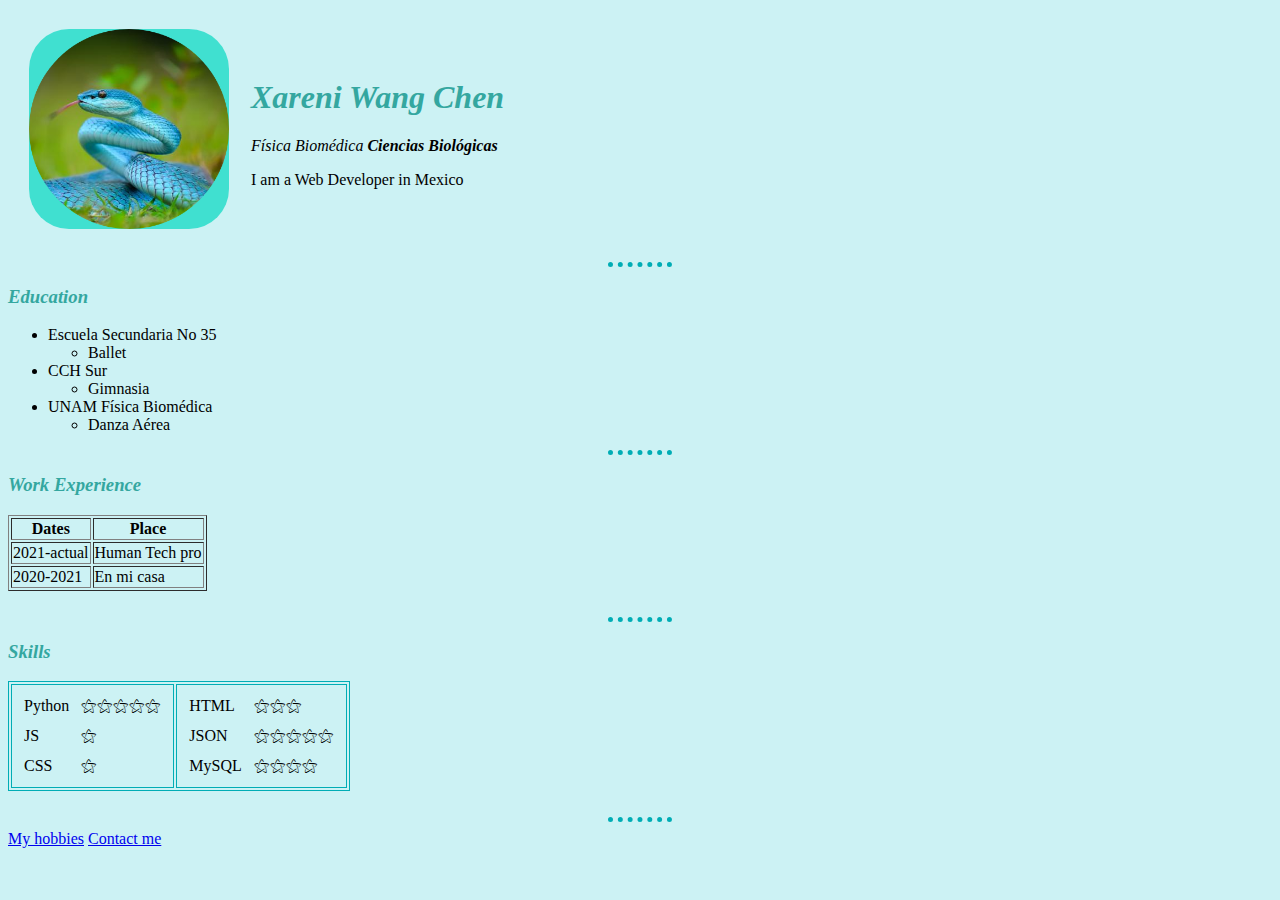
<file: index.html>
<!DOCTYPE html>
<html lang="en">
<head>
    <meta charset="UTF-8">
    <meta http-equiv="X-UA-Compatible" content="IE=edge">
    <title>ღXareni's Personal Webღ</title>
    <link rel="stylesheet" href="./css/styles.css">

</head>

<body>

    <table cellspacing = "20">
        <tr>
            <td><img class="snake circular"  src="./images/circle-cropped.png" alt="mi conejo"  width="200" height="200" ></td>
            <td>
                <h1 id="heading">Xareni Wang Chen</h1>
                <p><em>Física Biomédica <strong>Ciencias Biológicas</strong></em></p>
                <p>I am a Web Developer in Mexico</p>
            </td>
        </tr>
    </table>

    <hr>

    <h3>Education</h3>
    <ul>
        <li>Escuela Secundaria No 35</li>
        <ul>
            <li>Ballet</li>
        </ul>
        <li>CCH Sur</li>
        <ul>
            <li>Gimnasia</li>
        </ul>
        <li>UNAM Física Biomédica</li>
        <ul>
            <li>Danza Aérea</li>
        </ul>
    </ul>

    <hr>

    <h3>Work Experience</h3>
    <table border="1">

        <thead>
            <tr>
                <th>
                    Dates
                </th>
                <th>
                    Place
                </th>
            </tr>
        </thead>

        <tbody>
            <tr>
                <td>
                    2021-actual
                </td>
                <td>
                    Human Tech pro
                </td>
            </tr>
            <tr>
                <td>
                    2020-2021
                </td>
                <td>
                    En mi casa
                </td>
            </tr>
        </tbody>

        <tfoot>

        </tfoot>
    </table>

    <br>

    <hr>

    <h3>Skills</h3>

    </table>
    <table border = "1" bordercolor="#00adb5">
        <tr>
            <td>
                <table cellspacing = "10">
                    <tr>
                        <td>Python</td>
                        <td>⚝⚝⚝⚝⚝</td>
                    </tr>
                    <tr>
                        <td>JS</td>
                        <td>⚝</td>
                    </tr>
                    <tr>
                        <td>CSS</td>
                        <td>⚝</td>
                    </tr>
                </table>
            </td>
            <td>
                <table cellspacing = "10">
                    <tr>
                        <td>HTML</td>
                        <td>⚝⚝⚝</td>
                    </tr>
                    <tr>
                        <td>JSON</td>
                        <td>⚝⚝⚝⚝⚝</td>
                    </tr>
                    <tr>
                        <td>MySQL</td>
                        <td>⚝⚝⚝⚝</td>
                    </tr>
                </table>
            </td>
        </tr>
    </table>

    <br>

    <hr>
    <a href="hobbies.html">My hobbies</a> 
    <a href="contact.html">Contact me</a>

</body>
</html>
</file>
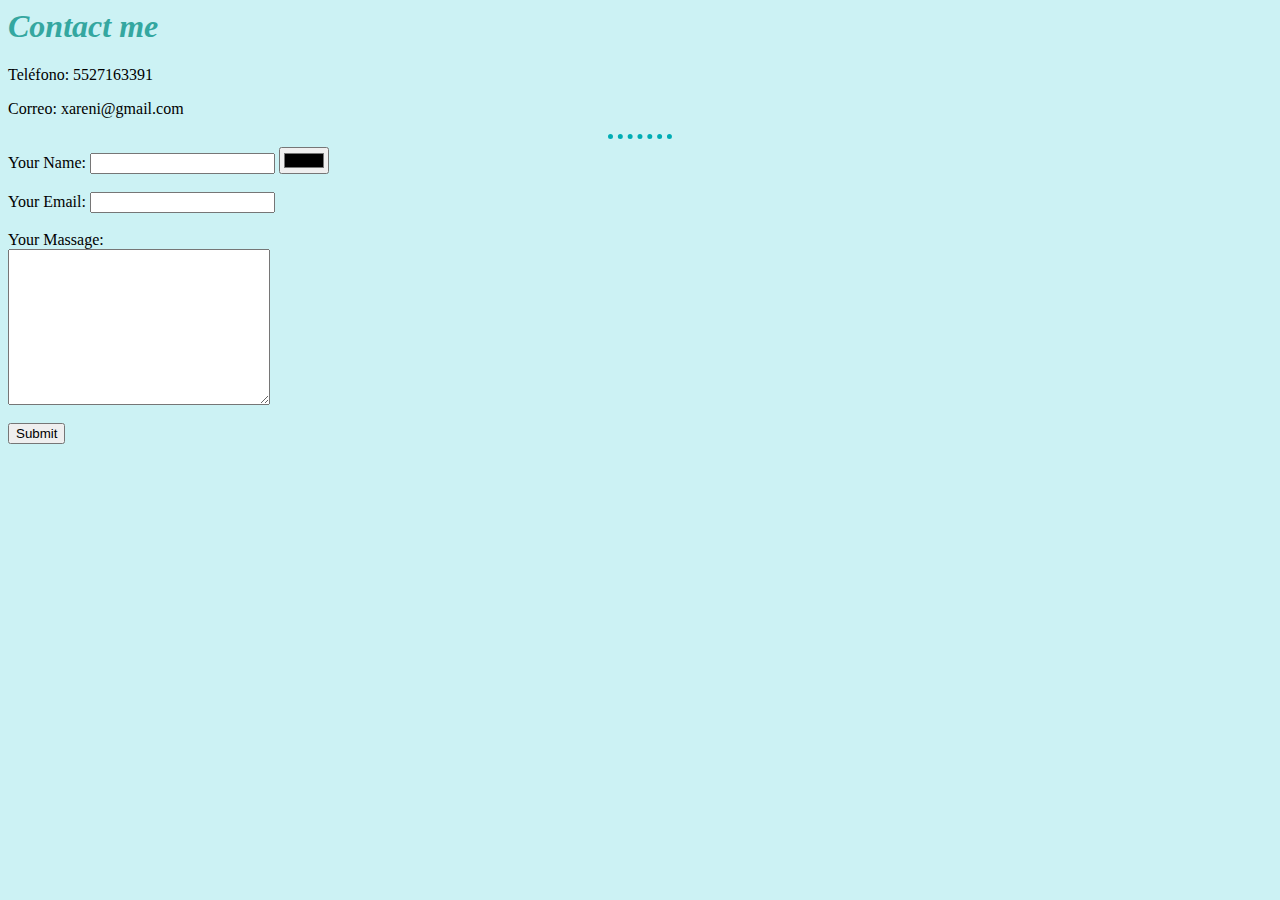
<file: contact.html>
<html lang="en">
<head>
    <meta charset="UTF-8">
    <meta http-equiv="X-UA-Compatible" content="IE=edge">
    <meta name="viewport" content="width=device-width, initial-scale=1.0">
    <title>Xareni Wang | Contact me</title>
    <link rel="stylesheet" href="/css/styles.css">
</head>
<body>
    <h1> Contact me</h1>
    <p> Teléfono: 5527163391</p>
    <p> Correo: xareni@gmail.com</p>

    <hr>

    <form action="mailto:info@xareni.com" method="POST" enctype="text/plain">
        <label for="">Your Name:</label>
        <input type="text" name="yourName" style="color: pink;">
        <input type="color"> 
        
        <br><br>

        <label for="">Your Email:</label>
        <input type="email" name="yourEmail">

        <br><br>

        <label for="">Your Massage:</label><br>
        <textarea name="yourMsg" id="" cols="30" rows="10"></textarea>

        <br><br>

        <input type="submit">
    </form>

</body>
</html>
</file>
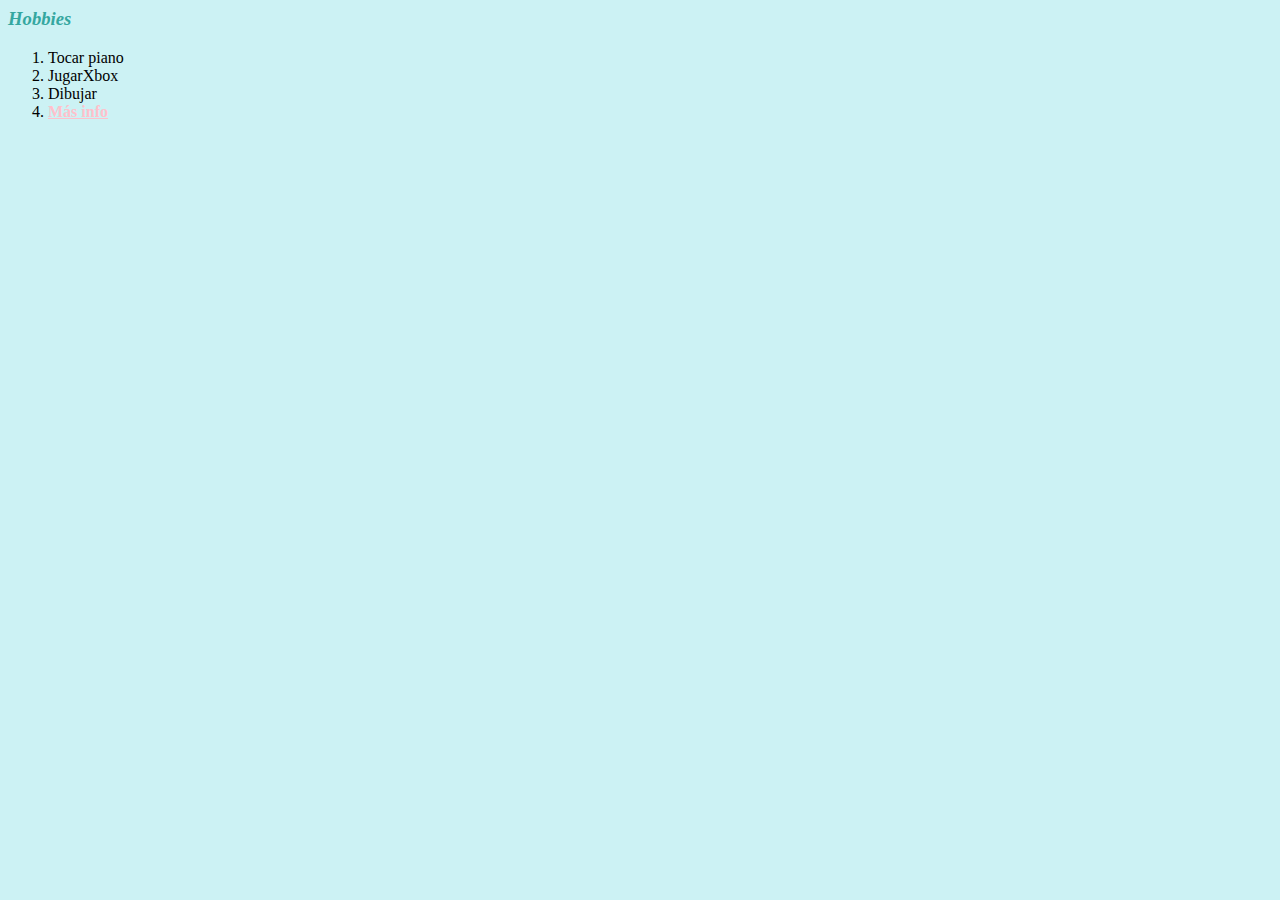
<file: hobbies.html>
<html lang="en">
<head>
    <meta charset="UTF-8">
    <meta http-equiv="X-UA-Compatible" content="IE=edge">
    <meta name="viewport" content="width=device-width, initial-scale=1.0">
    <title>Document</title>
    <link rel="stylesheet" href="/css/styles.css">
</head>
<body>
    <h3>Hobbies</h3>

    <ol>
        <li>Tocar piano</li>
        <li>JugarXbox</li>
        <li>Dibujar</li>
        <li><strong><a href="https://google.com" style="color: pink;">Más info</a></strong></li>
    </ol>
</body>
</html>
</file>
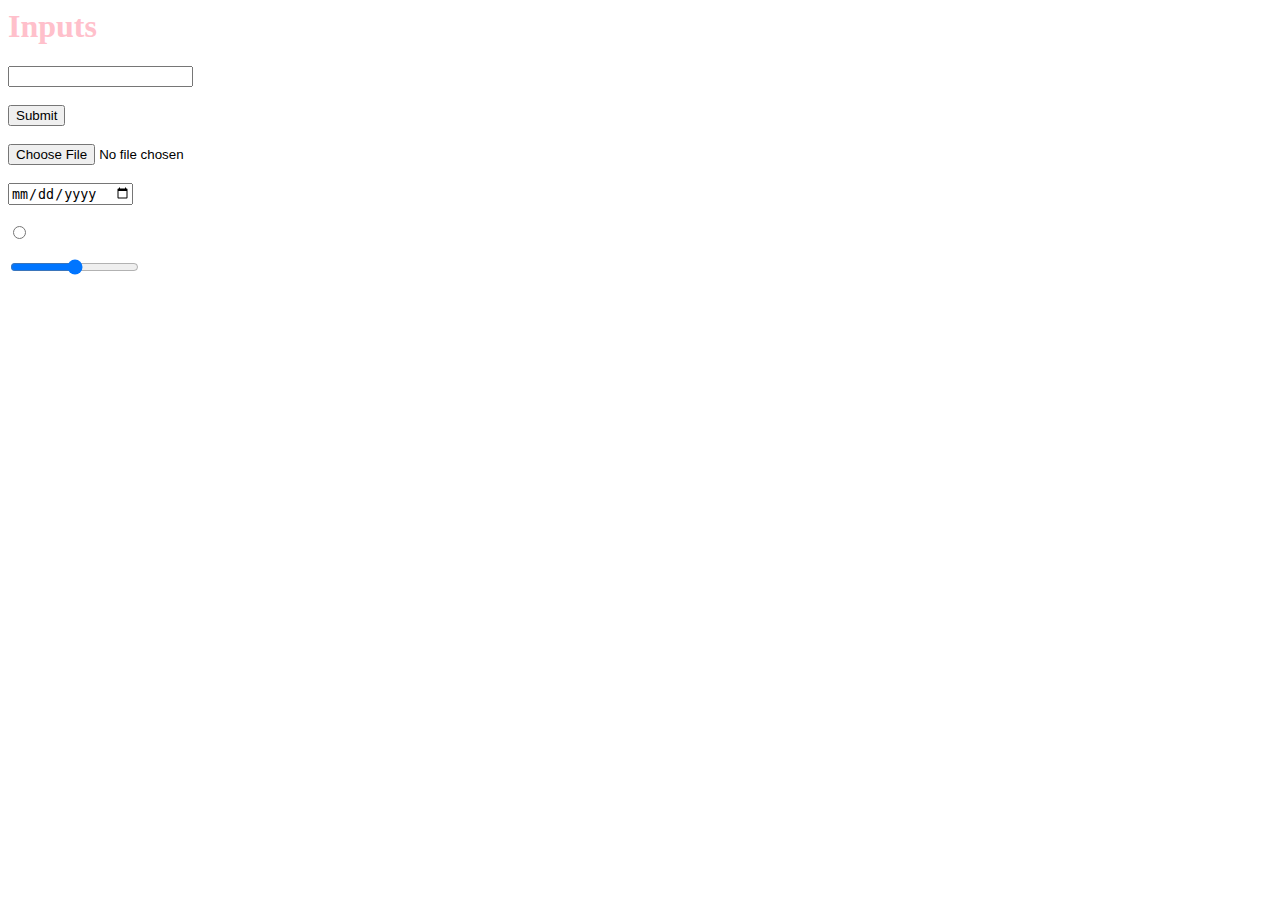
<file: inputs.html>
<html lang="en">
<head>
    <meta charset="UTF-8">
    <meta http-equiv="X-UA-Compatible" content="IE=edge">
    <meta name="viewport" content="width=device-width, initial-scale=1.0">
    <title>Inputs</title>
</head>
<body>
    <h1 style="color: pink;">Inputs</h1>
    <form action="">
        <input type="text"> <br><br>
        <input type="submit"> <br><br>
        <input type="file"> <br><br>
        <input type="date"> <br><br>
        <input type="radio"> <br><br>
        <input type="range">
    </form>
</body>
</html>
</file>
<file: css/styles.css>
body {
    background-color: #ccf2f4;
}

h1{
    color: #34A7A0;
    font-style: italic;
}

h1:hover{
    color: pink;
    font-size: 40px;
    transition: 0.8s;
}

h3{
    color: #34A7A0;
    font-style: italic;
}

img:hover {
    background-color: goldenrod;
    width: 210px;
    height: 210px;
    transition: width 0.5s, height 0.5s;
}

hr {
    border-style: none;
    border-top: 5px dotted #00adb5;
    width: 5%;
}

.snake {
    background-color: turquoise;
}

.circular {
    border-radius: 20%;

}

#heading{
    color: #34A7A0;
}
</file>
